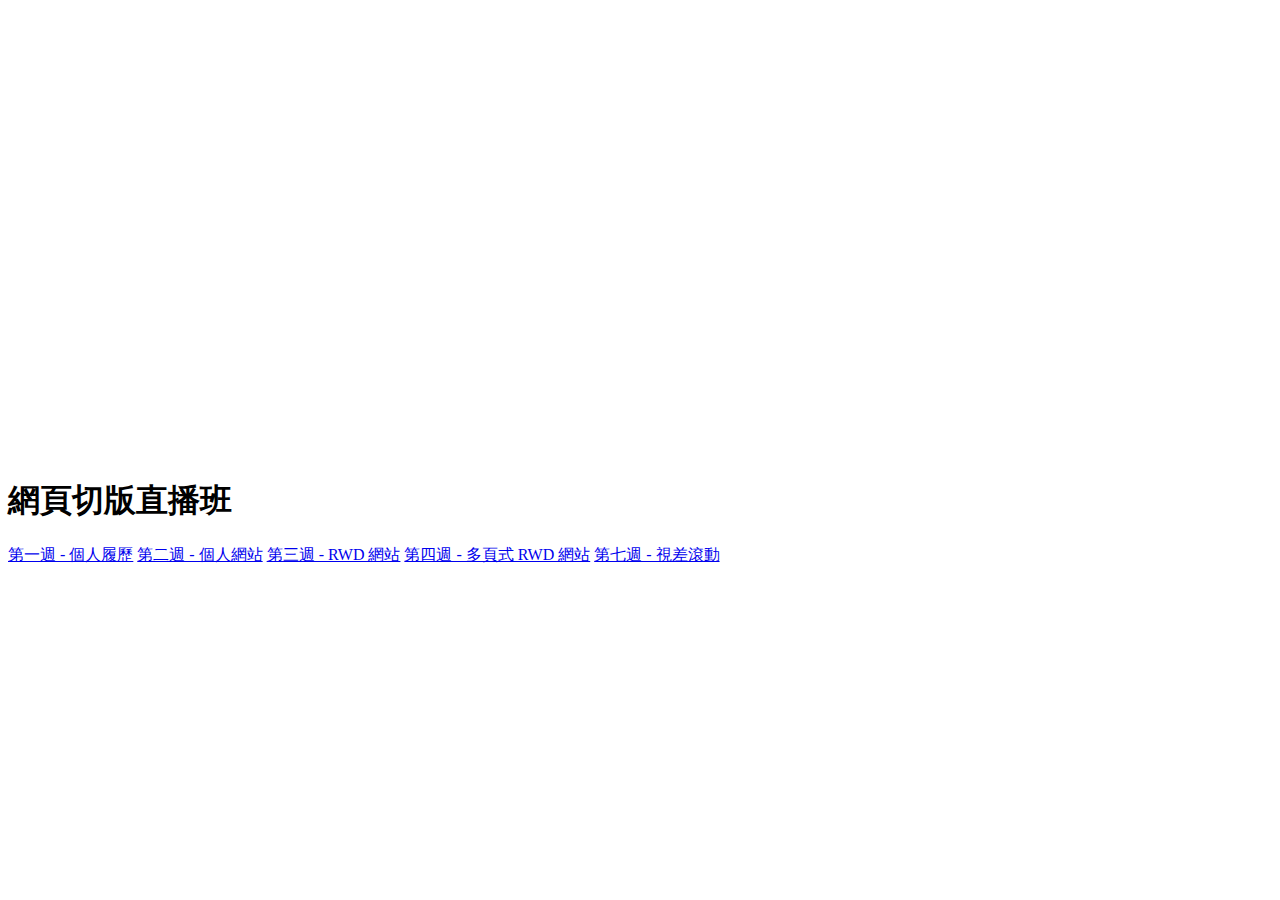
<file: index.html>
<!doctype html>
<html lang="en">
  <head>
    <!-- Required meta tags -->
    <meta charset="utf-8">
    <meta name="viewport" content="width=device-width, initial-scale=1">

    <!-- Bootstrap CSS -->
    <link href="https://cdn.jsdelivr.net/npm/bootstrap@5.0.1/dist/css/bootstrap.min.css" rel="stylesheet" integrity="sha384-+0n0xVW2eSR5OomGNYDnhzAbDsOXxcvSN1TPprVMTNDbiYZCxYbOOl7+AMvyTG2x" crossorigin="anonymous">
     <link rel="stylesheet" href="all.css">
    <title>網頁切版直播班</title>
  </head>
  <body>
      <header class="header">
          
      </header>
      <div class="container">
          <h1 class="h3 text-center mt-5 text-success">網頁切版直播班</h1>
          <div class="row justify-content-center">
              <div class="col-8">
                <a href="./Week1/index.html" class="list-group-item list-group-item-action">第一週 - 個人履歷</a>
                <a href="./Week2/index.html" class="list-group-item list-group-item-action">第二週 - 個人網站</a>
                <a href="./Week3/index.html" class="list-group-item list-group-item-action">第三週 - RWD 網站</a>
                <a href="./Week4/index.html" class="list-group-item list-group-item-action">第四週 - 多頁式 RWD 網站</a>
                <a href="./Week7/index.html" class="list-group-item list-group-item-action">第七週 - 視差滾動</a>
              </div>
          </div>
      </div>

    
    <script src="https://cdn.jsdelivr.net/npm/bootstrap@5.0.1/dist/js/bootstrap.bundle.min.js" integrity="sha384-gtEjrD/SeCtmISkJkNUaaKMoLD0//ElJ19smozuHV6z3Iehds+3Ulb9Bn9Plx0x4" crossorigin="anonymous"></script>

    
  </body>
</html>
</file>
<file: all.css>
.header{
    background-image: url('https://images.unsplash.com/photo-1498050108023-c5249f4df085?ixlib=rb-1.2.1&ixid=MnwxMjA3fDB8MHxwaG90by1wYWdlfHx8fGVufDB8fHx8&auto=format&fit=crop&w=1052&q=80');
    background-position: center center;
    background-size: cover;
    min-height: 450px;
}
</file>
